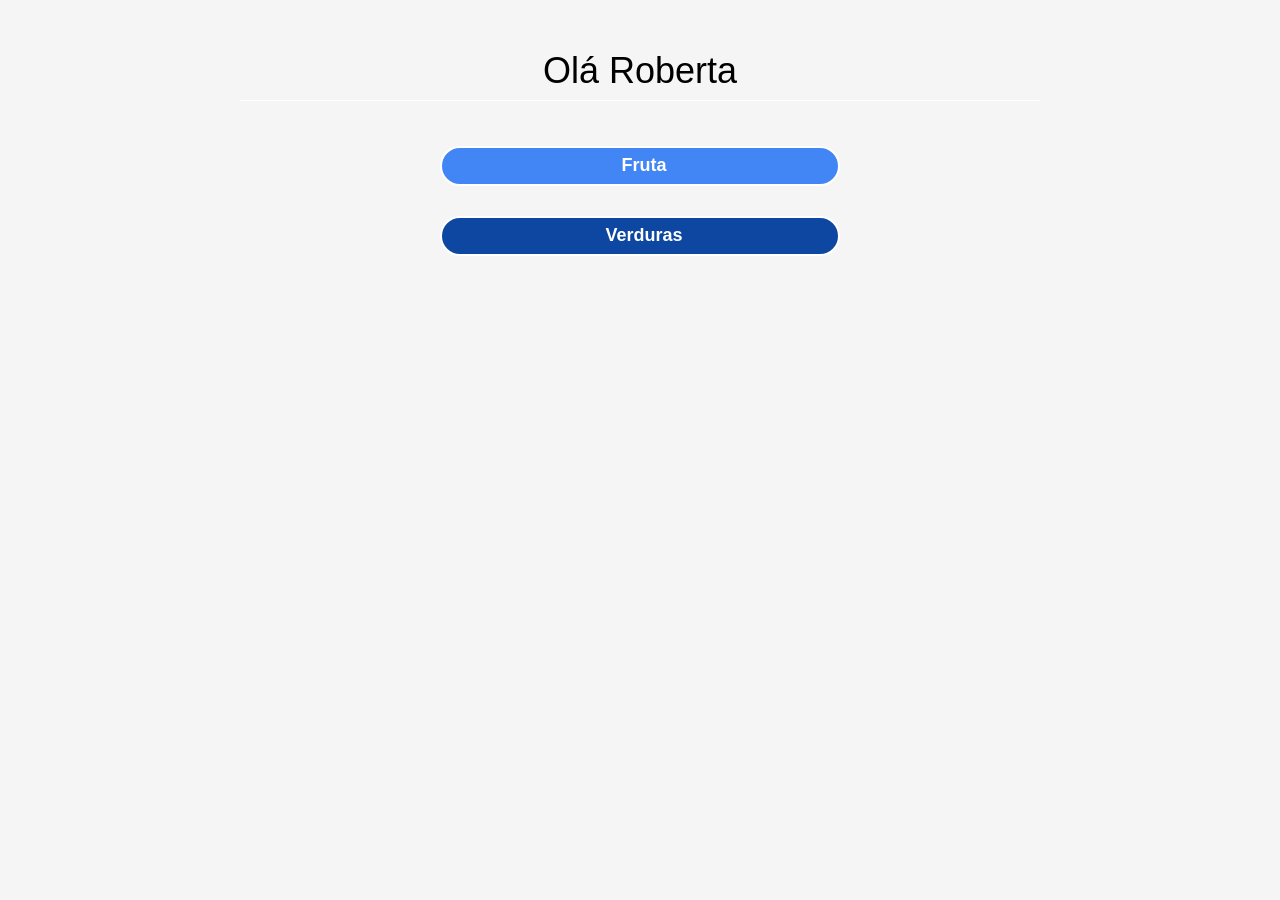
<file: index.html>
<!DOCTYPE html>
<head>
 
    <title>Quiz Roberta</title>
    <link href="main.css"rel="stylesheet"type="text/css"/>
    <meta name=viewport content="width=device-width, initial-scale=1.0, maximum-scale=1.0, user-scalable=no">
 
</head>
<body>

<div id="topbar">Olá Roberta</div>
<div class="spacer"></div>

<div id="navContent">
    <a href="fruta/index.html"><button class="option option1 height40">Fruta</button></a>
    <a href="verduras/index.html"><button class="option option2 height40">Verduras</button></a>
</div>
 



</body>
</html>
</file>
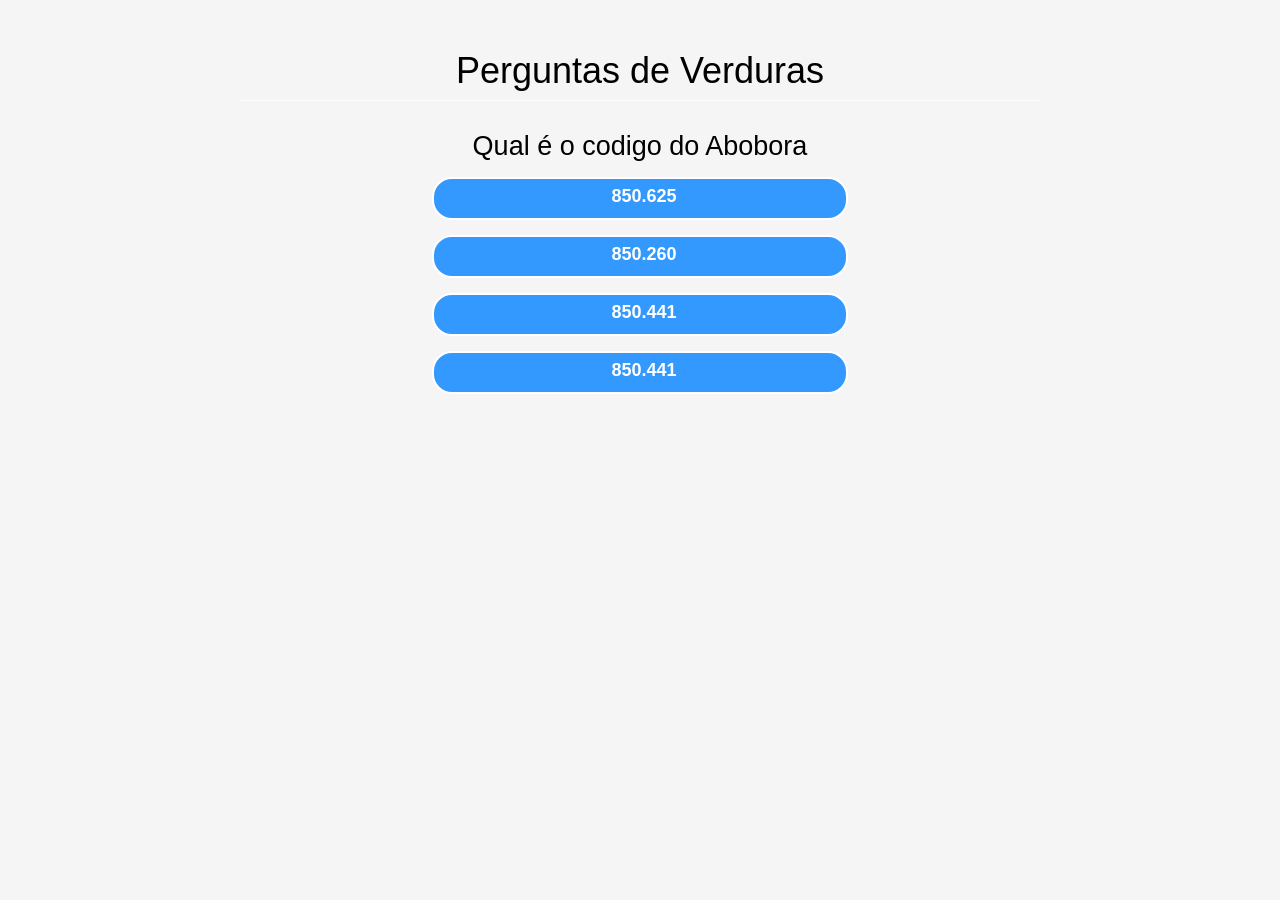
<file: 4respostas/index.html>
<!DOCTYPE html>
<head>
 
    <title>Quiz Roberta</title>
    <link href="../main.css"rel="stylesheet"type="text/css"/>
    <meta name=viewport content="width=device-width, initial-scale=1.0, maximum-scale=1.0, user-scalable=no">
 	<script src="../jquery.js"></script>
    <script src="controller.js"></script>
 
</head>
<body>

<div id="topbar">Perguntas de Verduras</div>
<div class="spacer"></div>

<div id="navContent">

<div id="game1"></div>
<div id="game2"></div>
</div>
 



</body>
</html>
</file>
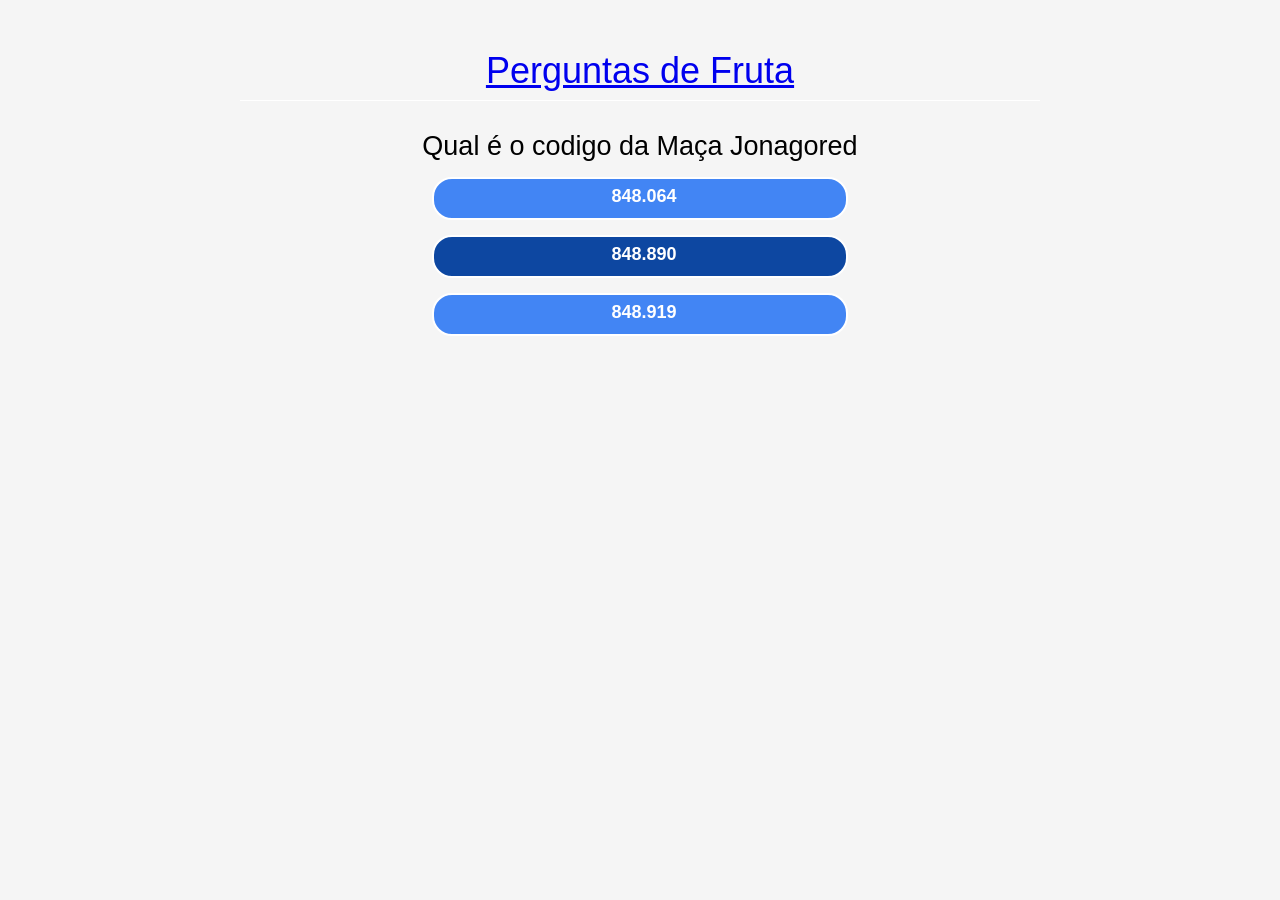
<file: fruta/index.html>
<!DOCTYPE html>
<head>
 
    <title>Quiz Roberta</title>
    <link href="../main.css"rel="stylesheet"type="text/css"/>
    <meta name=viewport content="width=device-width, initial-scale=1.0, maximum-scale=1.0, user-scalable=no">
 	<script src="../jquery.js"></script>
    <script src="controller.js"></script>
 
</head>
<body>

<div id="topbar"><a href="../index.html">Perguntas de Fruta</a></div>
<div class="spacer"></div>

<div id="navContent">

<div id="game1"></div>
<div id="game2"></div>
</div>
 



</body>
</html>
</file>
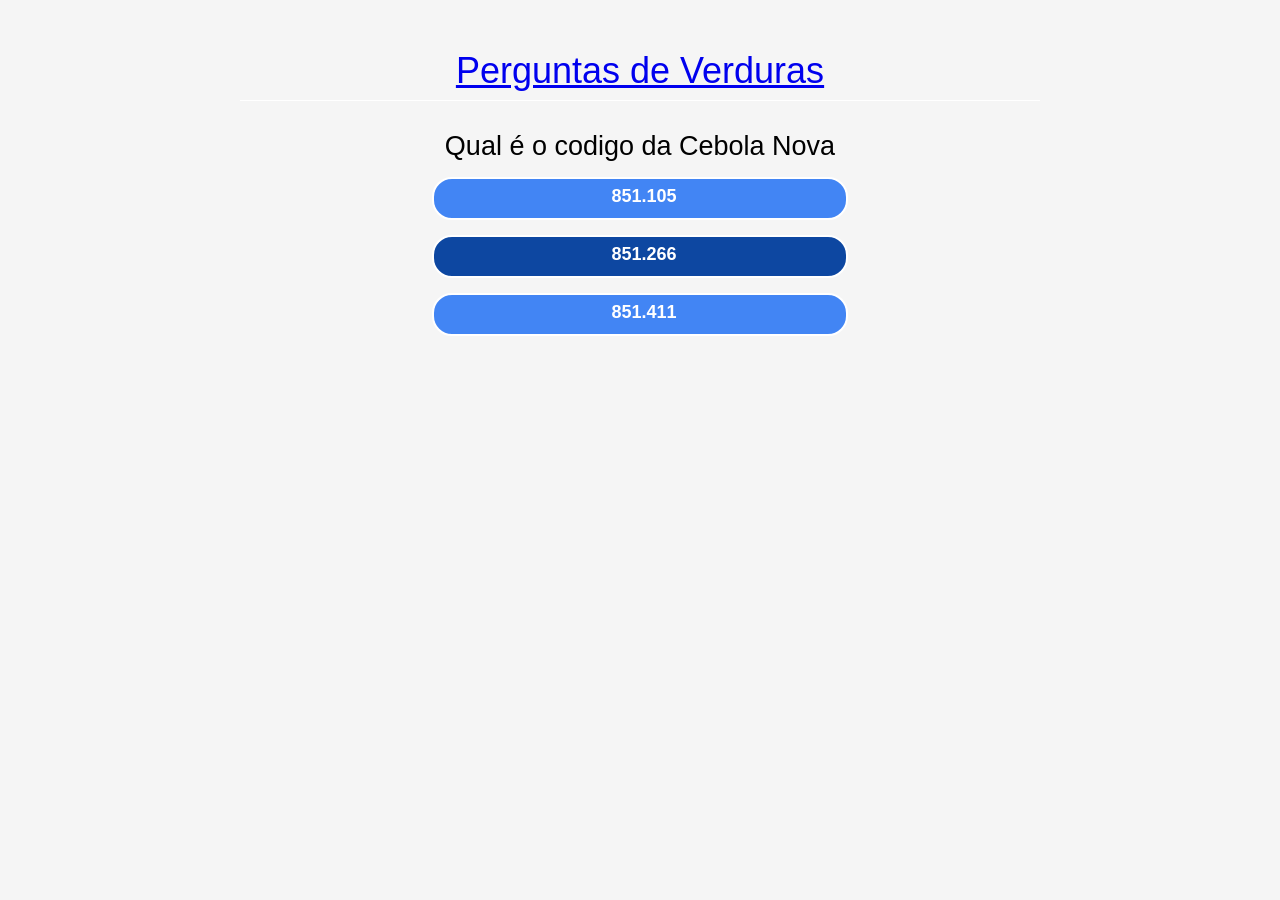
<file: verduras/index.html>
<!DOCTYPE html>
<head>
 
    <title>Quiz Roberta</title>
    <link href="../main.css"rel="stylesheet"type="text/css"/>
    <meta name=viewport content="width=device-width, initial-scale=1.0, maximum-scale=1.0, user-scalable=no">
 	<script src="../jquery.js"></script>
    <script src="controller.js"></script>
 
</head>
<body>

<div id="topbar"><a href="../index.html">Perguntas de Verduras</a></div>
<div class="spacer"></div>

<div id="navContent">

<div id="game1"></div>
<div id="game2"></div>
</div>
 



</body>
</html>
</file>
<file: main.css>
html, body {
	margin: 0;
	padding: 0;
	background-color: #f5f5f5;
	font-family: Arial, Helvetica, sans-serif;
}

#navContent{
margin:auto;	
width:800px;
height:400px;
position:relative;
overflow:hidden;
text-align: center;
}

#game1{
margin:auto;
width:800px;
height:400px;
right:0px;
position:absolute;
}

#game2{
margin:auto;	
width:800px;
height:400px;
right:-800px;
position:absolute;
} 



 
.questionText{
font-size:27px;
color:#000;
text-align: center;
}

.option{width:400px;
height:30px;
margin:15px auto;
font-size:18px;
font-weight: bold;
color:#FFFFFF; 
padding:7px 2px 2px 10px;
border: 2px solid white;
border-radius: 20px;
cursor:pointer;
background-color:#3399FF;
text-align: center;
}

.height40 {
	height: 40px;
	padding-bottom: 10px;
}

.option1 {
	background-color:#4285F4;
}
.option2 {
	background-color:#0d47a1;
}

.option:hover{
border:#FC0 solid 2px;
color:#FC0;
}


 

#topbar{
text-align: center;
height:50px;
margin:auto;
margin-top:50px;
color:#000;
font-size:36px;
font-family:Arial, Helvetica, sans-serif;
width:800px;
border-bottom:solid white 1px;
}
 
.spacer{
height:30px;
}


.feedback1{
width:175px;
padding:5px;
font-size:30px;
color:#FFFFCC;
background-color:#00C851;
font-family:Arial, Helvetica, sans-serif;
text-align:center;
border-radius: 8px;
}

.feedback2{
width:150px;
padding:5px;
font-size:30px;
color:#FFFFCC;
background-color:#ff4444;
font-family:Arial, Helvetica, sans-serif;
text-align:center;
}
 
 
@media screen and (max-width:800px) {
	#topbar{margin-left:1%;margin-right:1%;	width:96%;}
	#navContent{margin:1%;	width:98%;}
	#game1{margin:1%;	width:98%;}
	#game2{margin:1%;	width:98%;}


}
@media screen and (max-width:460px) {
	.option{width:80%;margin:5%;}
}
</file>
